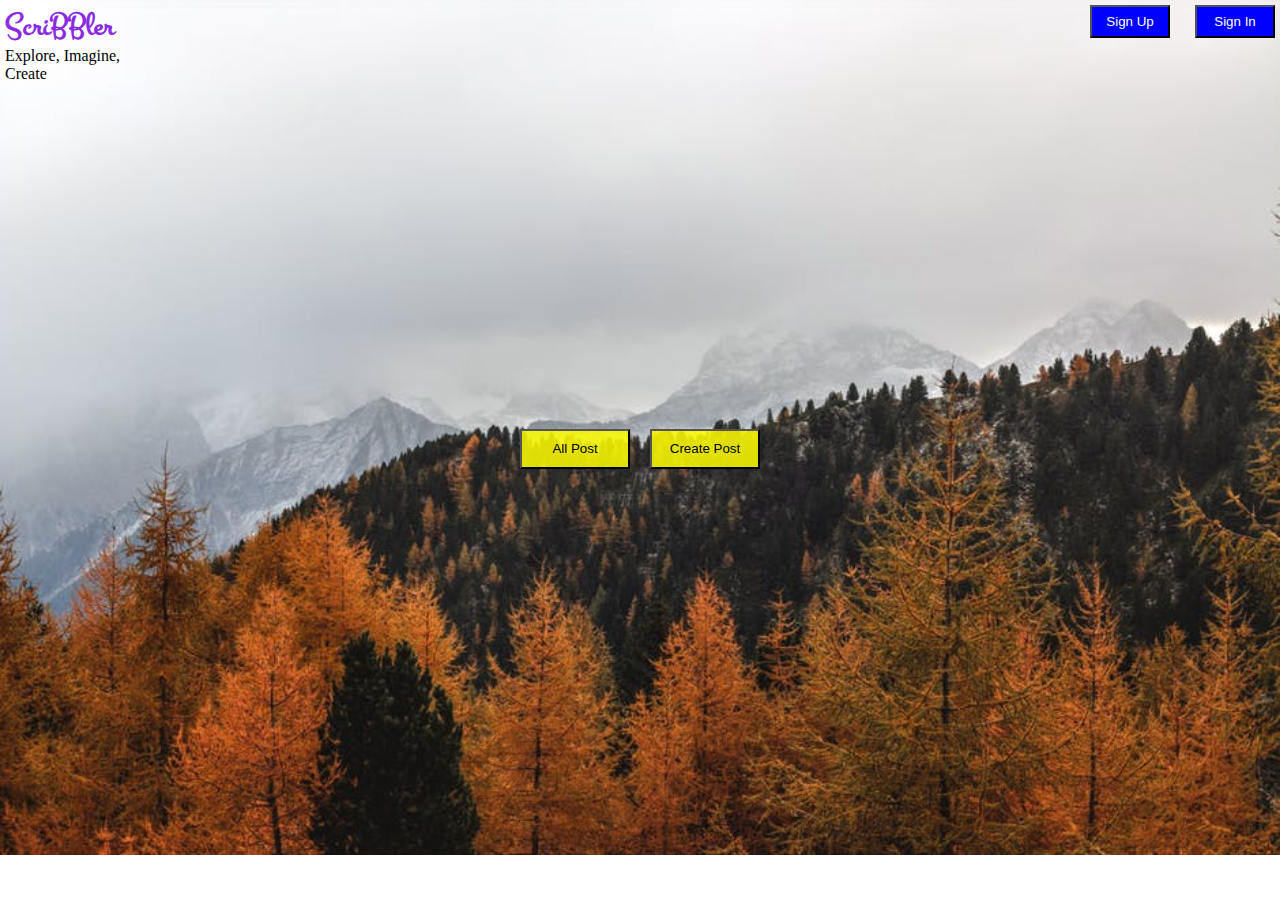
<file: index.html>
<!DOCTYPE html>
<html>

<head>
    <!-- TODO: Include Font Awesome file here -->
  <link href="https://fonts.googleapis.com/css?family=Montez&display=swap" rel="stylesheet">
  
<!-- <link rel="stylesheet" href="styles/index.css/"> -->
<link rel="stylesheet" href="styles/index.css">
<title>Scribbler</title>
</head>


<body>
    <!-- TODO: Include all your code for the header and home page here -->
    <div class="conatiner">
       <div class="left">
        <h1 style="font-family: 'Montez', cursive; 
        color: blueviolet;
        "> ScriBBler </h1>
        Explore, Imagine, Create
       </div>

       <div class="right">
  
        <a href="/link/signup.html">
<button>Sign Up</button>

</a>

<a href="/link/login.html">
<button>Sign In</button>
</a>
       </div>
      </div>

<div class="post">


<div class="all" >
 <a href="/link/post.html">
  <button>
    All Post
  </button>
</a>
</div>

<div class="create">
  
  <a href="/link/post.html">
  <button>
   
    Create Post
  </button>
</a>
</div>





     
    </div>
    
</body>


</html>
</file>
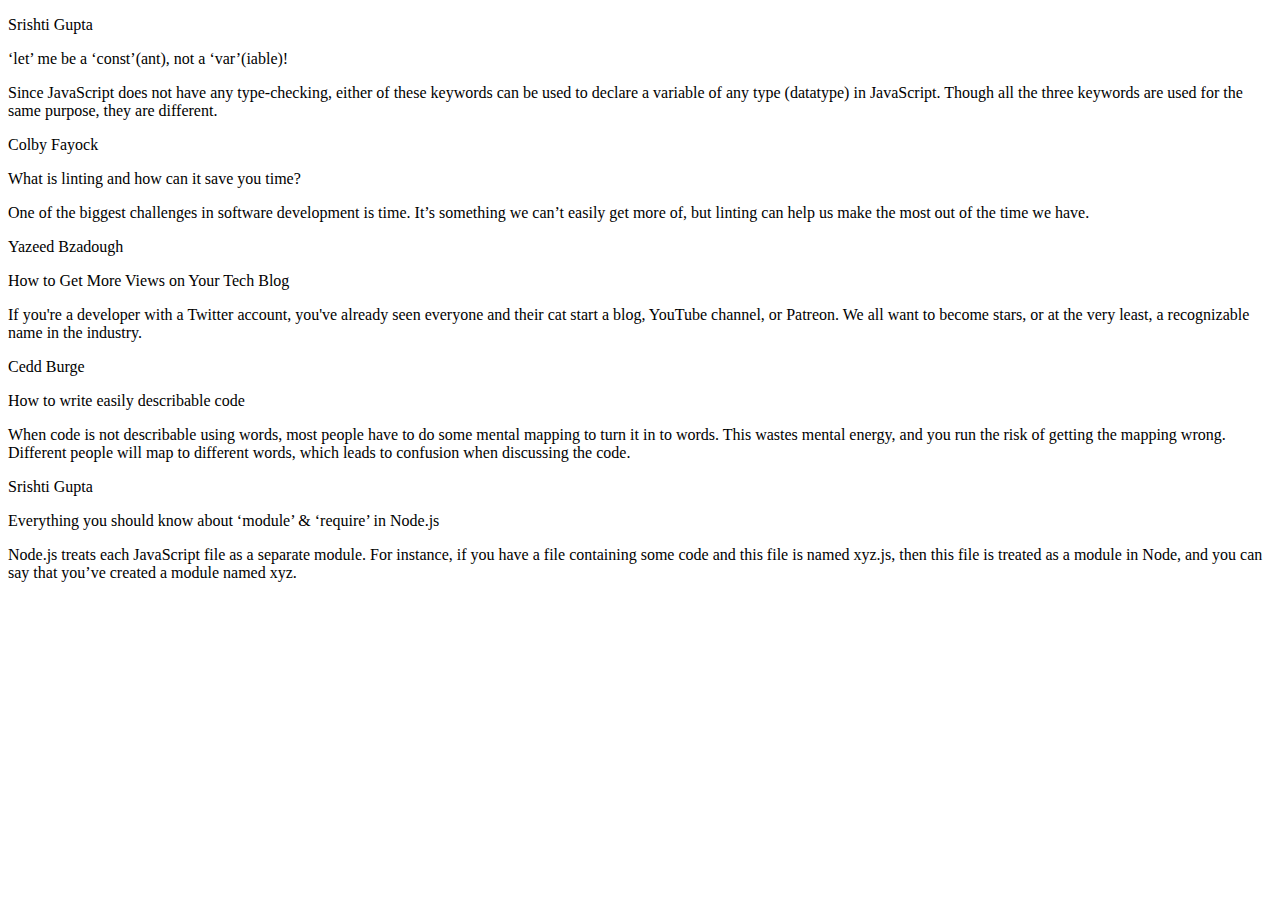
<file: html/postslist.html>
<!DOCTYPE html>
<html>

<head>
    <!-- TODO: Include Font Awesome file here -->
    <!-- TODO: Include Google Fonts file here -->
</head>

<body>
    <!-- TODO: Include code for header here -->

    <!-- ATTENTION: The HTML code for the list of posts has been given to you. You can feel free to add/delete/modify this code. You need to write the proper CSS and JavaScript code corresponding to this page so that the result looks like the screenshots given to you in the Project Statement. -->

    <!-- list of all posts starts here -->
    <div>

        <!-- post 1 starts here -->
        <div>
            <div>
                <p>Srishti Gupta</p>
            </div>

            <div>
                <div>
                    <p>‘let’ me be a ‘const’(ant), not a ‘var’(iable)!</p>
                    <span>
                        <!-- TODO: Include Font Awesome icon for delete icon here -->
                    </span>
                </div>
                <p>Since JavaScript does not have any type-checking, either of these keywords can be used to declare a variable of any type (datatype) in JavaScript. Though all the three keywords are used for the same purpose, they are different.</p>
                <span>
                    <!-- TODO: Include Font Awesome icon for horizontal ellipsis icon here -->
                </span>
            </div>
        </div>
        <!-- post 1 ends here -->

        <!-- post 2 starts here -->
        <div>
            <div>
                <p>Colby Fayock</p>
            </div>

            <div>
                <div>
                    <p>What is linting and how can it save you time?</p>
                    <span>
                        <!-- TODO: Include Font Awesome icon for delete icon here -->
                    </span>
                </div>
                <p>One of the biggest challenges in software development is time. It’s something we can’t easily get more of, but linting can help us make the most out of the time we have.</p>
                <span>
                    <!-- TODO: Include Font Awesome icon for horizontal ellipsis icon here -->
                </span>
            </div>
        </div>
        <!-- post 2 ends here -->

        <!-- post 3 starts here -->
        <div>
            <div>
                <p>Yazeed Bzadough</p>
            </div>

            <div>
                <div>
                    <p>How to Get More Views on Your Tech Blog</p>
                    <span>
                        <!-- TODO: Include Font Awesome icon for delete icon here -->
                    </span>
                </div>
                <p>If you're a developer with a Twitter account, you've already seen everyone and their cat start a blog, YouTube channel, or Patreon. We all want to become stars, or at the very least, a recognizable name in the industry.</p>
                <span>
                    <!-- TODO: Include Font Awesome icon for horizontal ellipsis icon here -->
                </span>
            </div>
        </div>
        <!-- post 3 ends here -->

        <!-- post 4 starts here -->
        <div>
            <div>
                <p>Cedd Burge</p>
            </div>

            <div>
                <div>
                    <p>How to write easily describable code</p>
                    <span>
                        <!-- TODO: Include Font Awesome icon for delete icon here -->
                    </span>
                </div>
                <p>When code is not describable using words, most people have to do some mental mapping to turn it in to words. This wastes mental energy, and you run the risk of getting the mapping wrong. Different people will map to different words, which
                    leads to confusion when discussing the code.</p>
                <span>
                    <!-- TODO: Include Font Awesome icon for horizontal ellipsis icon here -->
                </span>
            </div>
        </div>
        <!-- post 4 ends here -->

        <!-- post 5 starts here -->
        <div>
            <div>
                <p>Srishti Gupta</p>
            </div>

            <div>
                <div>
                    <p>Everything you should know about ‘module’ & ‘require’ in Node.js</p>
                    <span>
                        <!-- TODO: Include Font Awesome icon for delete icon here -->
                    </span>
                </div>
                <p>Node.js treats each JavaScript file as a separate module. For instance, if you have a file containing some code and this file is named xyz.js, then this file is treated as a module in Node, and you can say that you’ve created a module
                    named xyz.</p>
                <span>
                    <!-- TODO: Include Font Awesome icon for horizontal ellipsis icon here -->
                </span>
            </div>
        </div>
        <!-- post 5 ends here -->

        <!-- TODO: Write code for delete post modal here -->

    </div>
    <!-- list of all posts ends here -->
</body>

</html>
</file>
<file: styles/index.css>
*{
    margin: 0;
    padding: 0;
}

body{
    background-image: url(/images/background.jpg);
    background-repeat: no-repeat;
    background-size: cover;
}

.conatiner{
    background-color: white;
    /* border-bottom: 3px solid black; */
    display: flex;
    background-image: url(/images/background.jpg);
    background-repeat: no-repeat;
    background-size: cover;
    margin-top: 5px;
    margin-left: 5px;
    margin-right: 5px;
}
.left:hover{
    cursor: pointer;
}


.right {

    display: flex;
    /* justify-content: space-between; */
    margin-left:75vw;
    justify-content: end;
    
    gap: 25px;

}
.right button{
   width: 80px;
   height: 33px;
   background-color: blue;
   color: white;
}
.right button:hover{
    cursor: pointer;
}

.post{

justify-content: center;
gap: 20px;
display: flex;
margin-top: 27%;
      
}


.all button, .post button {
    min-width: 110px;
    height: 40px;
    background-color: rgba(255, 255, 0, 0.849);
}
.all button, .post button:hover{
    cursor: pointer;
}
</file>
